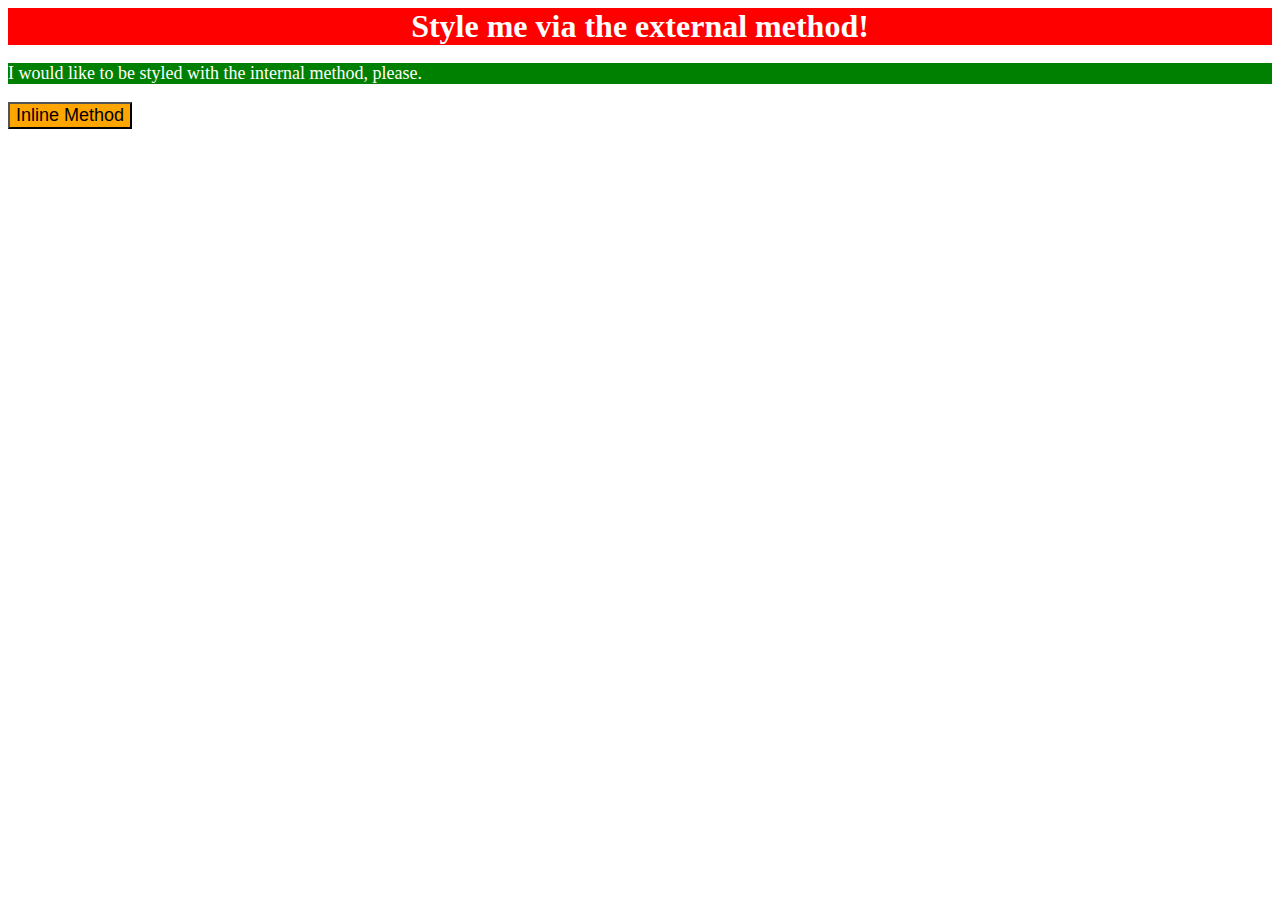
<file: foundations/intro-to-css/01-css-methods/index.html>
<!DOCTYPE html>
<html lang="en">
  <head>
    <meta charset="UTF-8">
    <meta http-equiv="X-UA-Compatible" content="IE=edge">
    <meta name="viewport" content="width=device-width, initial-scale=1.0">
    <link rel="stylesheet" href="style.css">
    <title>Methods for Adding CSS</title>
    <style>
      p{
        background-color: green;
        color: white;
        font-size: 18px;
      }
    </style>
  </head>
  <body>
    <div>Style me via the external method!</div>
    <p>I would like to be styled with the internal method, please.</p>
    <button style="background-color: orange; font-size: 18px;">Inline Method</button>
  </body>
</html>
</file>
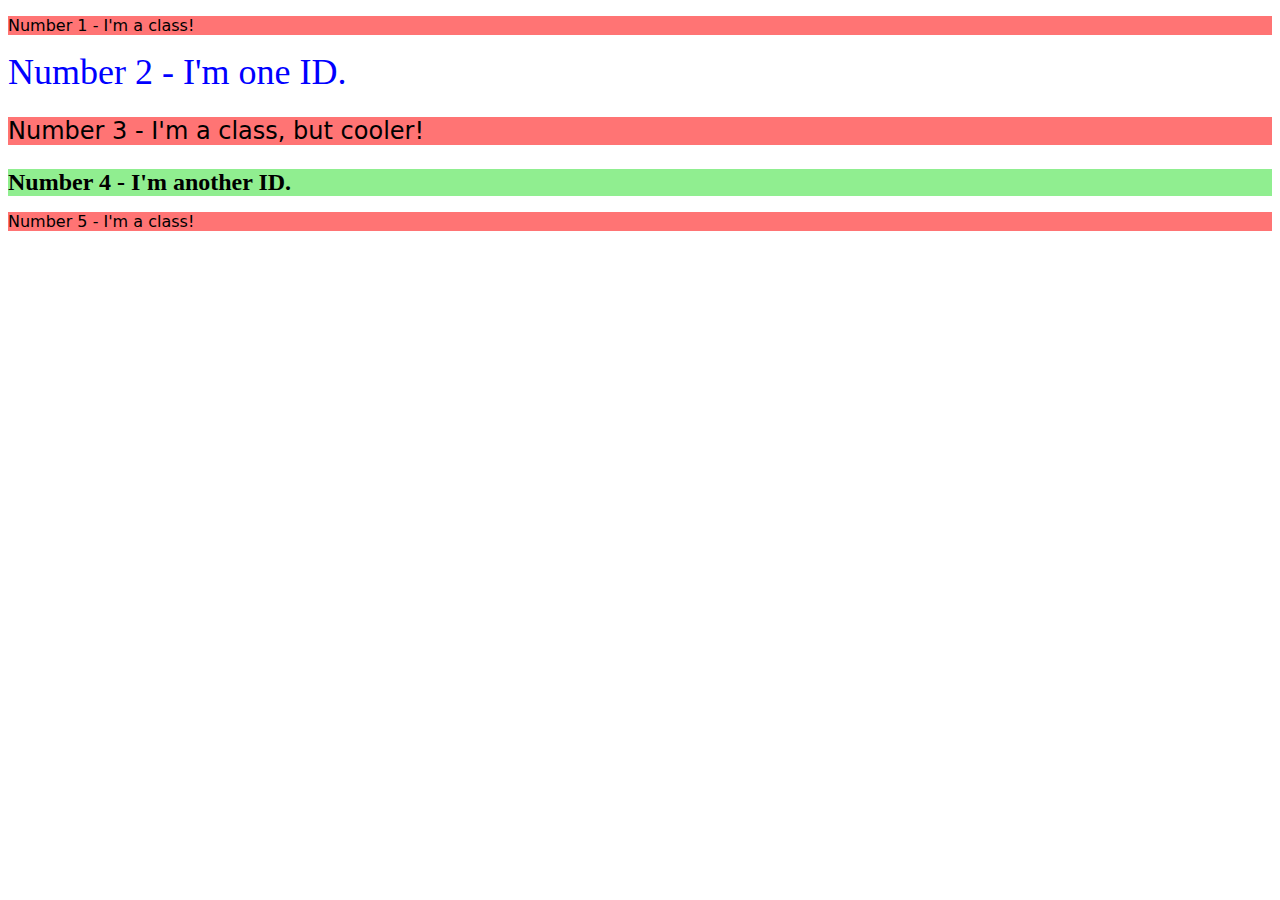
<file: foundations/intro-to-css/02-class-id-selectors/index.html>
<!DOCTYPE html>
<html lang="en">
  <head>
    <meta charset="UTF-8">
    <meta http-equiv="X-UA-Compatible" content="IE=edge">
    <meta name="viewport" content="width=device-width, initial-scale=1.0">
    <title>Class and ID Selectors</title>
    <link rel="stylesheet" href="style.css">
  </head>
  <body>
    <p class="no1">Number 1 - I'm a class!</p>
    <div id="no2">Number 2 - I'm one ID.</div>
    <p class="no3 cooler">Number 3 - I'm a class, but cooler!</p>
    <div id="no4">Number 4 - I'm another ID.</div>
    <p class="no5">Number 5 - I'm a class!</p>
  </body>
</html>
</file>
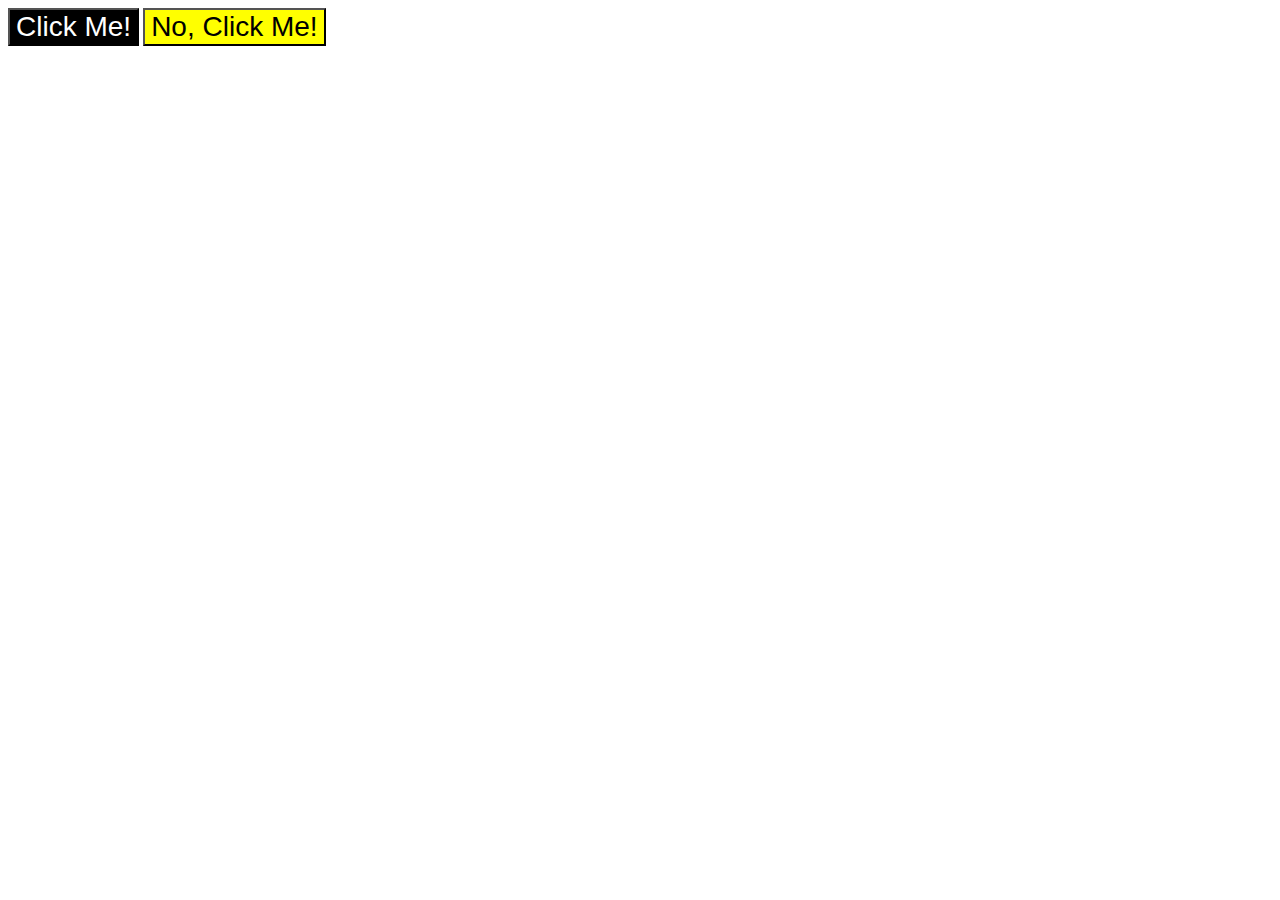
<file: foundations/intro-to-css/03-grouping-selectors/index.html>
<!DOCTYPE html>
<html lang="en">
  <head>
    <meta charset="UTF-8">
    <meta http-equiv="X-UA-Compatible" content="IE=edge">
    <meta name="viewport" content="width=device-width, initial-scale=1.0">
    <title>Grouping Selectors</title>
    <link rel="stylesheet" href="style.css">
  </head>
  <body>
    <button class="click_first">Click Me!</button>
    <button class="click_second">No, Click Me!</button>
  </body>
</html>
</file>
<file: foundations/intro-to-css/01-css-methods/style.css>
div{
    color: white;
    background-color: red;
    font-size: 32px;
    text-align: center;
    font-weight: bold;
}
</file>
<file: foundations/intro-to-css/02-class-id-selectors/style.css>
.no1,.no3,.no5{
    background-color: #ff7474;
    font-family: verdana, 'DejaVu Sans', 'sans-serif';
}

#no2{
    color: #0000ff;
    font-size: 36px;
}

.no3.cooler{
    font-size: 24px;
}

#no4{
    background-color: #90ee90;
    font-size: 24px;
    font-weight: bold;
}
</file>
<file: foundations/intro-to-css/03-grouping-selectors/style.css>
button{
    font-size: 28px;
    font-family: Helvetica, 'times New Roman' ,sans-serif;
}

.click_first{
    background-color: black;
    color: white;
}

.click_second{
    background-color: yellow;
}
</file>
